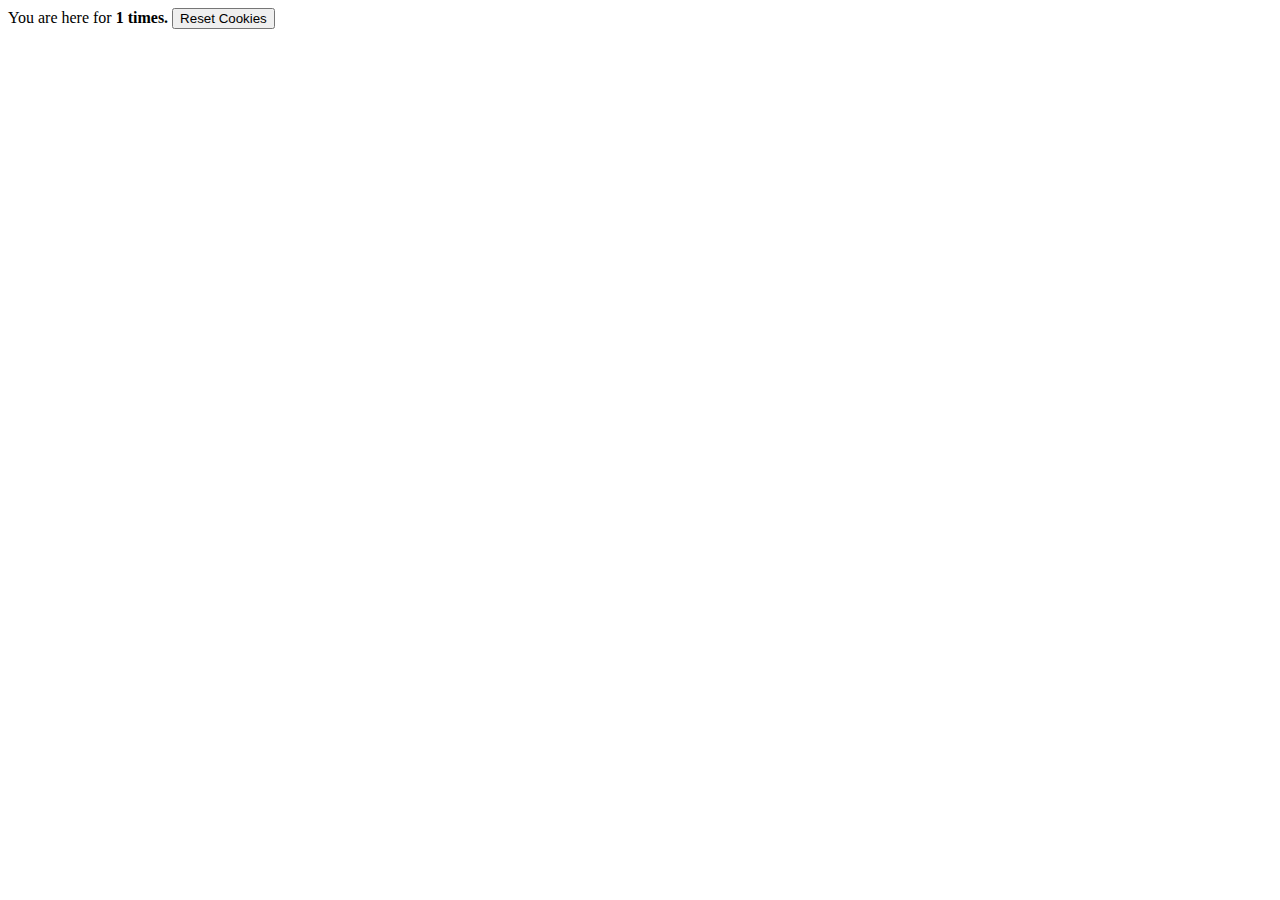
<file: demo.html>
<!DOCTYPE html>
<html>
 <script src="js/text-title.js"></script>
<body>

  <script type="text/javascript"> document.write("You are here for <b>" + amt() + " times.")</script>

   <input type="button" onclick="DeleteCookie('count')" value="Reset Cookies"/>


</body>
</html>
</file>
